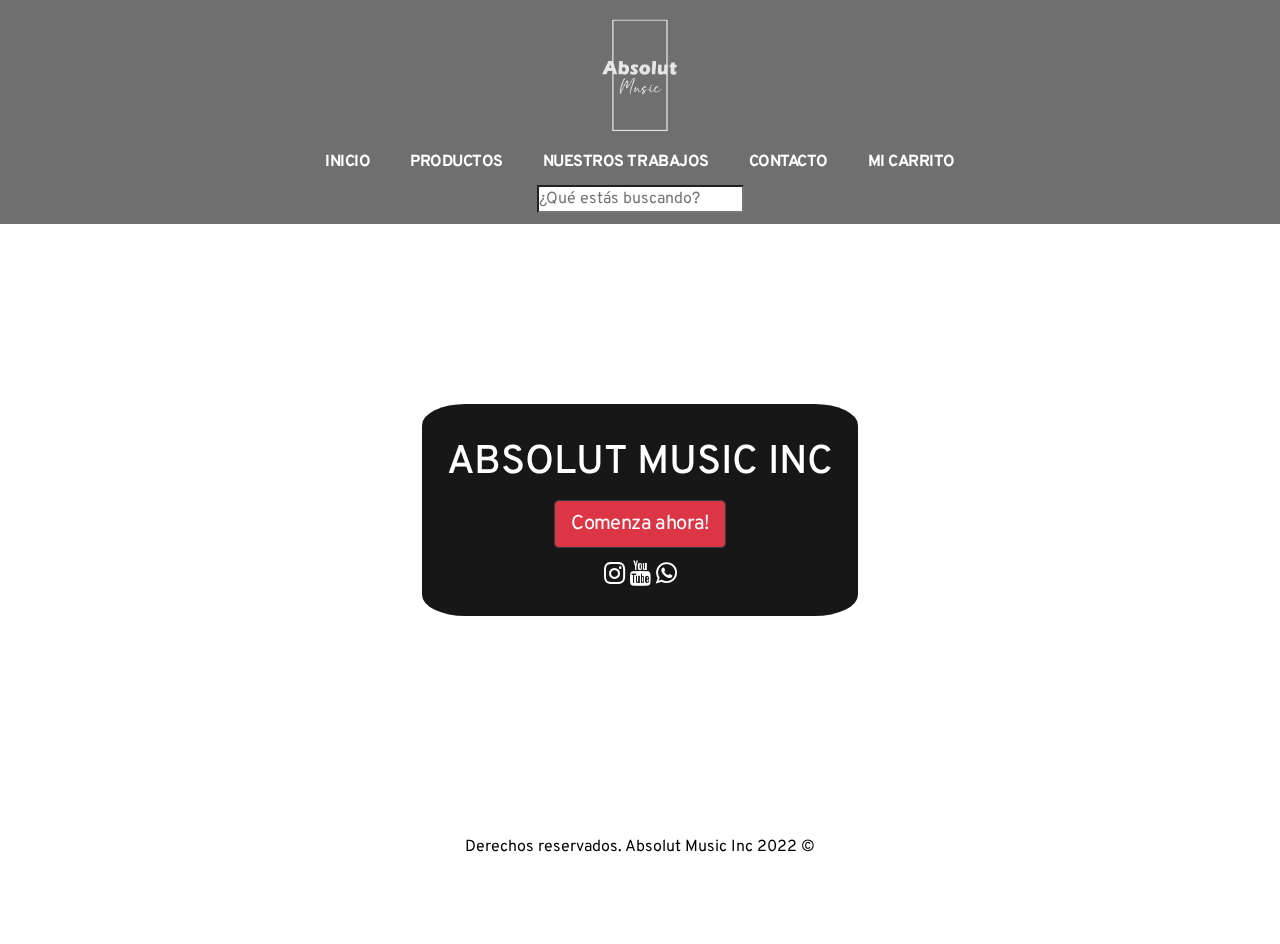
<file: index.html>
<!DOCTYPE html>
<html lang="en">
<head>
    <meta charset="UTF-8">
    <meta http-equiv="X-UA-Compatible" content="IE=edge">
    <meta name="viewport" content="width=device-width, initial-scale=1, shrink-to-fit=no">
    <link rel="stylesheet" href="./CSS/style.css">
    

     <!-- Bootstrap CSS -->
     <link rel="stylesheet" href="https://cdn.jsdelivr.net/npm/bootstrap@4.0.0/dist/css/bootstrap.min.css" integrity="sha384-Gn5384xqQ1aoWXA+058RXPxPg6fy4IWvTNh0E263XmFcJlSAwiGgFAW/dAiS6JXm" crossorigin="anonymous">
     <link href="https://cdn.jsdelivr.net/npm/bootstrap@5.2.0/dist/css/bootstrap.min.css" rel="stylesheet" integrity="sha384-gH2yIJqKdNHPEq0n4Mqa/HGKIhSkIHeL5AyhkYV8i59U5AR6csBvApHHNl/vI1Bx" crossorigin="anonymous">
     <script src="https://cdn.jsdelivr.net/npm/bootstrap@5.2.0/dist/js/bootstrap.bundle.min.js" integrity="sha384-A3rJD856KowSb7dwlZdYEkO39Gagi7vIsF0jrRAoQmDKKtQBHUuLZ9AsSv4jD4Xa" crossorigin="anonymous"></script>
     <link
     rel="stylesheet"
     href="https://cdnjs.cloudflare.com/ajax/libs/animate.css/4.1.1/animate.min.css"/>
     <link rel="stylesheet" href="https://cdnjs.cloudflare.com/ajax/libs/font-awesome/4.7.0/css/font-awesome.min.css">
     <title>Absolut Music Inc</title>
</head>
<body class="fondoIndex">
    
    
        <header class="headerIndex">
       
        <!--Logo--->
        
        <a href="./index.html">
            
            <img src="./Imagen/Absolut Logo TRANSPARENTE.png" alt="Logo Absolut Music" class="logo">
            
        </a>
        
       
        <!--Barra navegacion--->
        <nav> 
             <ul>
             <li><a href="./index.html">INICIO</a></li>
             
             <li><a href="./Pages/productos.html">PRODUCTOS</a></li>
             <li><a href="./Pages/trabajos.html">NUESTROS TRABAJOS</a></li>
             <li><a href="./Pages/contacto.html">CONTACTO</a></li>
             <li><a href="./Pages/carrito.html">MI CARRITO</a></li>
           
             </ul>
        </nav>
        <form action="#"> 
            <input type="search" placeholder="¿Qué estás buscando?" name="busqueda">
        </form>

        </header>
    <main >
       <div class="titleButton">
            <div class="contTitle">
                <h1>ABSOLUT MUSIC INC</h1>
                <a href="Pages/productos.html" class="btn btn-primary btn-lg active bg-danger border border-dark" role="button" aria-pressed="true">Comenza ahora!</a>
                <div class="footerIcon">
                    <a href="https://www.instagram.com/" class="fa fa-instagram"></a>
                    <a href="https://www.youtube.com/" class="fa fa-youtube"></a>
                    <a href="https://whatsapp.com/" class="fa fa-whatsapp"></a> 
                </div>   
                    
           
            </div>
        </div>
            
    </main>
    
    
    <footer>
        <div class="footerP"><p>Derechos reservados. Absolut Music Inc 2022 &copy;</p></div>
        
    </footer>
</body>
</html>
</file>
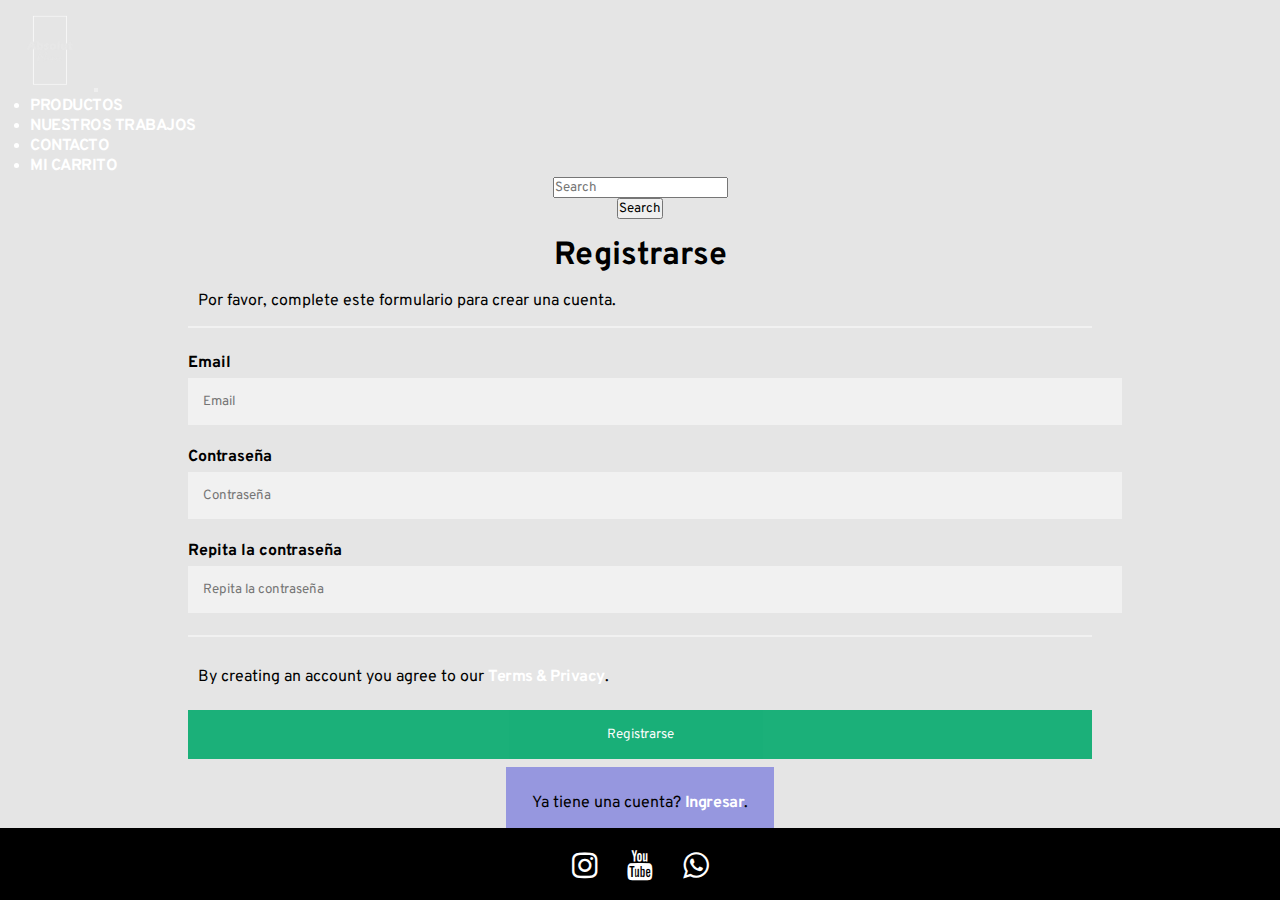
<file: Pages/carrito.html>
<!DOCTYPE html>
<html lang="en">
<head>
    <meta charset="UTF-8">
    <meta http-equiv="X-UA-Compatible" content="IE=edge">
    <meta name="viewport" content="width=device-width, initial-scale=1.0">
    <link rel="stylesheet" href="../CSS/style.css">
    <link href="https://cdn.jsdelivr.net/npm/bootstrap@5.2.0/dist/css/bootstrap.min.css" rel="stylesheet" integrity="sha384-gH2yIJqKdNHPEq0n4Mqa/HGKIhSkIHeL5AyhkYV8i59U5AR6csBvApHHNl/vI1Bx" crossorigin="anonymous">
    <link rel="stylesheet" href="https://cdnjs.cloudflare.com/ajax/libs/font-awesome/4.7.0/css/font-awesome.min.css">
    <link
     rel="stylesheet"
     href="https://cdnjs.cloudflare.com/ajax/libs/animate.css/4.1.1/animate.min.css"/>
     <script src="https://cdn.jsdelivr.net/npm/bootstrap@5.2.0/dist/js/bootstrap.bundle.min.js" integrity="sha384-A3rJD856KowSb7dwlZdYEkO39Gagi7vIsF0jrRAoQmDKKtQBHUuLZ9AsSv4jD4Xa" crossorigin="anonymous"></script>
    <title>Absolut Music</title>
</head>
<body class="fondoProductos">
    <header>
        
       
        <!--Barra navegacion + LOGO--->
        <nav class="navbar navbar-expand-lg bg-dark " >
            <div class="container-fluid">
                <a class="navbar-brand" href="../index.html">
                    <img src="../Imagen/Absolut Logo TRANSPARENTE.png" alt="" width="80" height="80" class="d-inline-block align-text-top">
                    
                  </a>
              
              <button class="navbar-toggler" type="button" data-bs-toggle="collapse" data-bs-target="#navbarSupportedContent" aria-controls="navbarSupportedContent" aria-expanded="false" aria-label="Toggle navigation">
                <span class="navbar-toggler-icon"></span>
              </button>
              <div class="collapse navbar-collapse" id="navbarSupportedContent">
                <ul class="navbar-nav me-auto mb-2 mb-lg-0 ">
                  <li class="nav-item ">
                    <a class="nav-link active text-white"  aria-current="page" href="./productos.html" >PRODUCTOS </a>
                  </li>
                  <li class="nav-item" >
                    <a class="nav-link text-white" href="./trabajos.html">NUESTROS TRABAJOS</a>
                  </li>
                  <li class="nav-item">
                    <a class="nav-link text-white" href="./contacto.html">CONTACTO</a>
                  </li>
                  <li class="nav-item">
                    <a class="nav-link text-white" href="./carrito.html">MI CARRITO</a>
                  </li>
                 </ul>
                <form class="d-flex" role="search">
                  <input class="form-control me-2" type="search" placeholder="Search" aria-label="Search">
                  <button class="btn btn-outline-success" type="submit">Search</button>
                </form>
              </div>
            </div>
          </nav>
        

    </header>
    <form action="#">
        <div class="contRegistro">
          <h1>Registrarse</h1>
          <p>Por favor, complete este formulario para crear una cuenta.</p>
          <hr>
      
          <label for="email"><b>Email</b></label>
          <input type="text" placeholder="Email" name="email" id="email" required>
      
          <label for="psw"><b>Contraseña</b></label>
          <input type="password" placeholder="Contraseña" name="psw" id="psw" required>
      
          <label for="psw-repeat"><b>Repita la contraseña</b></label>
          <input type="password" placeholder="Repita la contraseña" name="psw-repeat" id="psw-repeat" required>
          <hr>
      
          <p>By creating an account you agree to our <a href="#">Terms & Privacy</a>.</p>
          <button type="submit" class="registerbtn">Registrarse</button>
        </div>
      
        <div class="container signin">
          <p>Ya tiene una cuenta? <a href="#">Ingresar</a>.</p>
        </div>
      </form> 
    
       
    
      <footer class="footerProd">
    
        <div class="footerIcon2">
            <a href="https://www.instagram.com/" class="fa fa-instagram"></a>
            <a href="https://www.youtube.com/" class="fa fa-youtube"></a>
            <a href="https://whatsapp.com/" class="fa fa-whatsapp"></a>    
        </div>   
        
    
</footer>
</body>
</html>
</file>
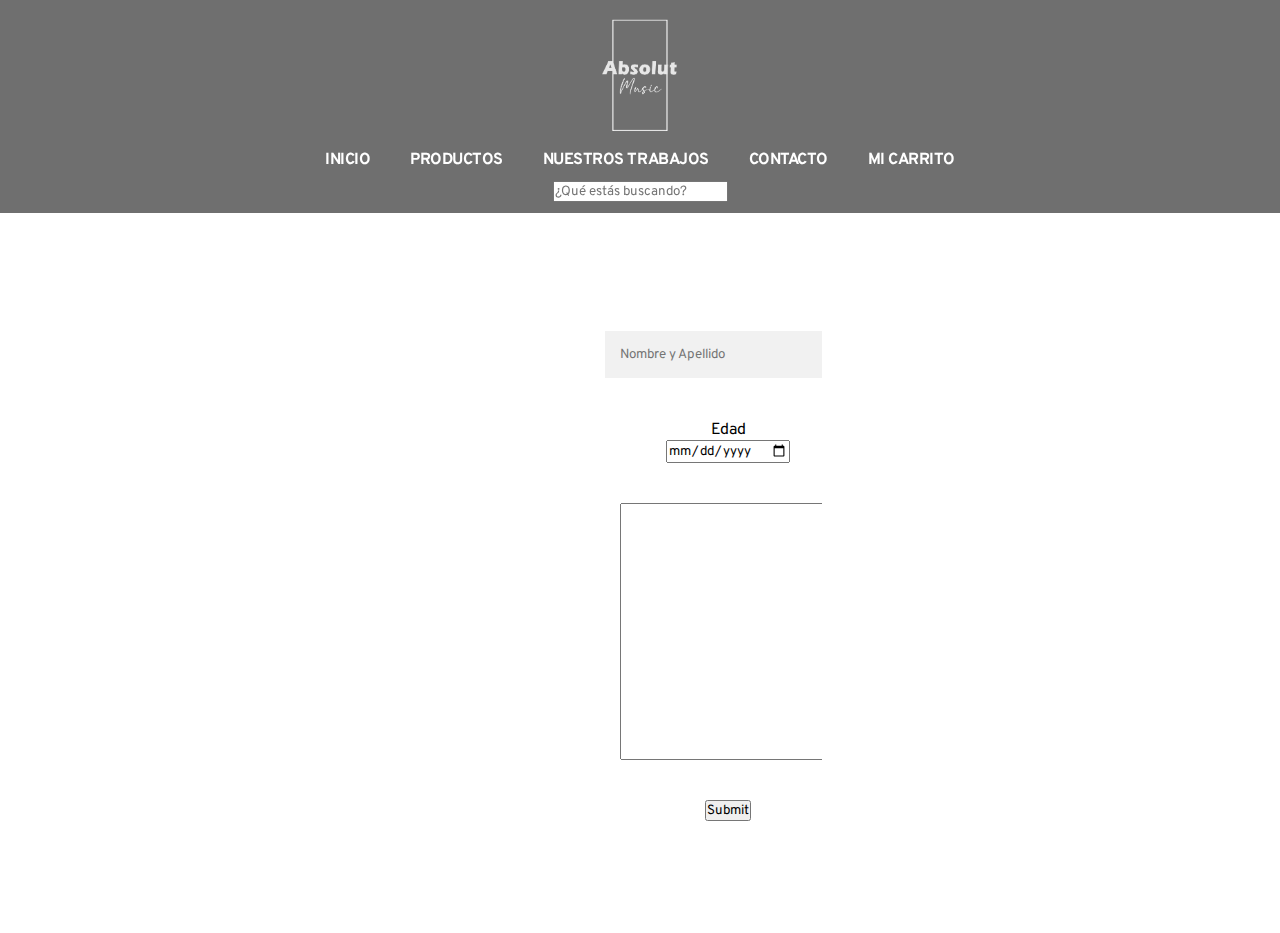
<file: Pages/contacto.html>
<!DOCTYPE html>
<html lang="en">
<head>
    <meta charset="UTF-8">
    <meta http-equiv="X-UA-Compatible" content="IE=edge">
    <meta name="viewport" content="width=device-width, initial-scale=1.0">
    <link rel="stylesheet" href="../CSS/style.css">
    <link rel="stylesheet" href="https://cdnjs.cloudflare.com/ajax/libs/font-awesome/4.7.0/css/font-awesome.min.css">
    <title>Absolut Music</title>
</head>
<body class="fondoContacto">
    <header class="headerIndex">
        <!--Logo--->
        <a href="../index.html">
            <img src="../Imagen/Absolut Logo TRANSPARENTE.png"  alt="Logo Absolut Music" class="logo">
        </a>
        
       
        <!--Barra navegacion--->
        <nav> 
             <ul>
             <li><a href="../index.html">INICIO</a></li>
             
             <li><a href="./productos.html">PRODUCTOS</a></li>
             <li><a href="./trabajos.html">NUESTROS TRABAJOS</a></li>
             <li><a href="./contacto.html">CONTACTO</a></li>
             <li><a href="./carrito.html">MI CARRITO</a></li>
           
             </ul>
        </nav>
        <form action="#"> 
            <input type="search" placeholder="¿Qué estás buscando?" name="busqueda">
        </form>

    </header>
    
    <main>

        <h1>Contacto</h1>
        <form action="#">
            <input type="text" placeholder="Nombre y Apellido" name="Nombre">
            <br>
            <label for="edad">Edad</label>
            <input type="date" name="edad">
            <br> <br>
            <textarea name="comentario" id="" cols="25" rows="15"></textarea>
            <br><br>
            <input type="submit">
        </form>
    </main>
    <footer>
        <div class="footerIcon2">
            <a href="https://www.instagram.com/" class="fa fa-instagram"></a>
            <a href="https://www.youtube.com/" class="fa fa-youtube"></a>
            <a href="https://whatsapp.com/" class="fa fa-whatsapp"></a>    
        </div>
    </footer>
</body>
</html>
</file>
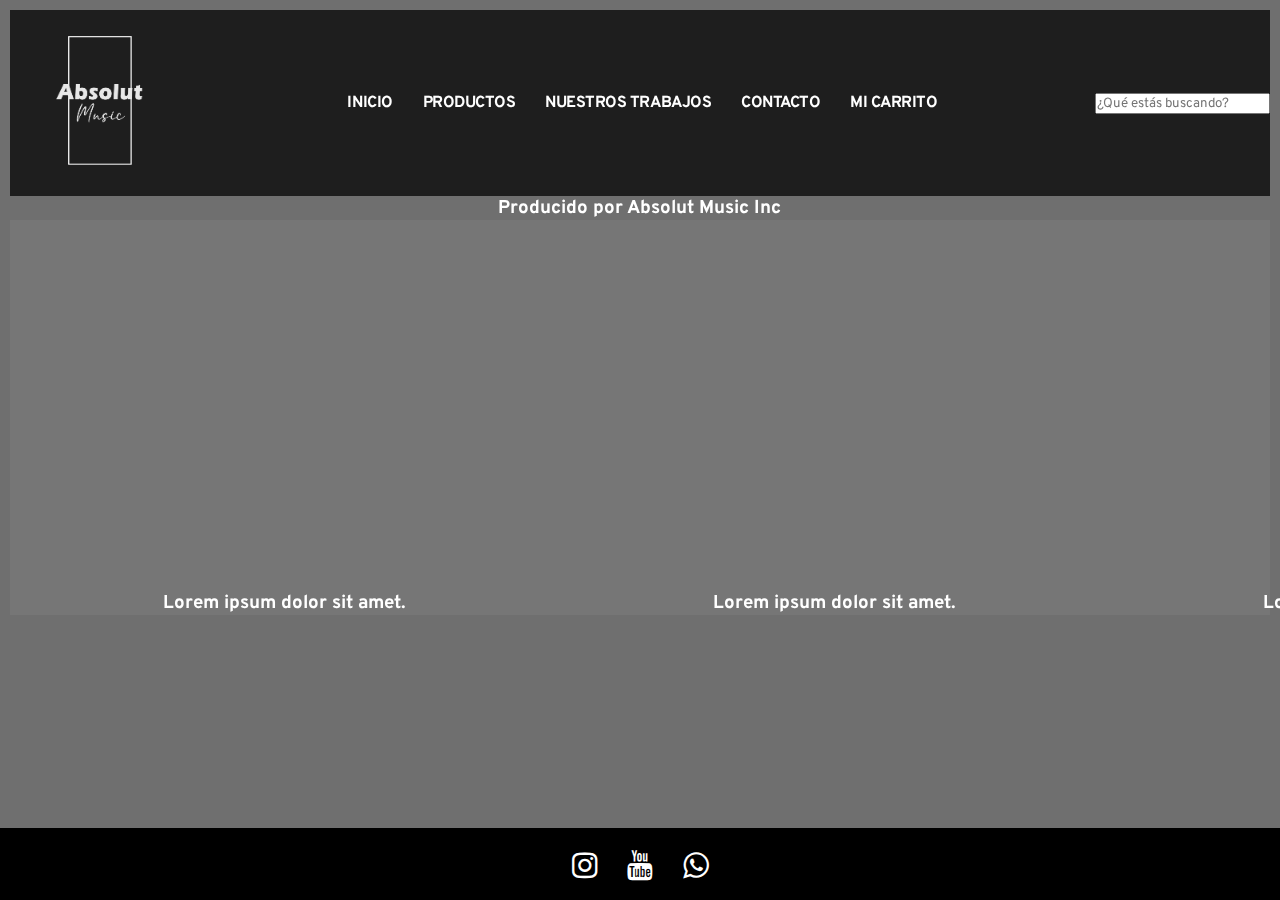
<file: Pages/trabajos.html>
<!DOCTYPE html>
<html lang="en">
<head>
    <meta charset="UTF-8">
    <meta http-equiv="X-UA-Compatible" content="IE=edge">
    <meta name="viewport" content="width=device-width, initial-scale=1.0">
    <link rel="stylesheet" href="../CSS/style.css">
    <link
     rel="stylesheet"
     href="https://cdnjs.cloudflare.com/ajax/libs/animate.css/4.1.1/animate.min.css"/>
     <link href="https://cdn.jsdelivr.net/npm/bootstrap@5.2.0/dist/css/bootstrap.min.css" rel="stylesheet" integrity="sha384-gH2yIJqKdNHPEq0n4Mqa/HGKIhSkIHeL5AyhkYV8i59U5AR6csBvApHHNl/vI1Bx" crossorigin="anonymous">
     <link rel="stylesheet" href="https://cdnjs.cloudflare.com/ajax/libs/font-awesome/4.7.0/css/font-awesome.min.css">
     <title>Absolut Music</title>
</head>
<body class="fondoTrabajos">
    <header class="headerTrabajos">
        <!--Logo--->
        <a href="../index.html">
            <img src="../Imagen/Absolut Logo TRANSPARENTE.png" alt="Logo Absolut Music" class="logo">
        </a>
        
       
        <!--Barra navegacion--->
        <nav> 
             <ul>
             <li><a href="../index.html">INICIO</a></li>
             
             <li><a href="./productos.html">PRODUCTOS</a></li>
             <li><a href="./trabajos.html">NUESTROS TRABAJOS</a></li>
             <li><a href="./contacto.html">CONTACTO</a></li>
             <li><a href="./carrito.html">MI CARRITO</a></li>
           
             </ul>
        </nav>
        <form action="#"> 
            <input type="search" placeholder="¿Qué estás buscando?" name="busqueda">
        </form>

    </header>
    <h3 class="titleWork">Producido por Absolut Music Inc</h3>
    <div class="grid-container">
        <!-- videos -->
        
        
        <div class="video1">
            <div class="contVidCard">
                <iframe width="560" height="315" src="https://www.youtube.com/embed/K3ml4lg_IIc" title="YouTube video player" frameborder="0" allow="accelerometer; autoplay; clipboard-write; encrypted-media; gyroscope; picture-in-picture" allowfullscreen class="vidCard"></iframe>
            </div>
            <div class="contTxtCard">
                <h3 class="tituloCard">Lorem ipsum dolor sit amet.</h3>
            </div>
           
        </div>

        
        
        <div class="video2">
            <div class="contVidCard">
                <iframe width="560" height="315" src="https://www.youtube.com/embed/buT-e13cGUY" title="YouTube video player" frameborder="0" allow="accelerometer; autoplay; clipboard-write; encrypted-media; gyroscope; picture-in-picture" allowfullscreen class="vidCard"></iframe>
            </div>
            <div class="contTxtCard">
                <h3 class="tituloCard">Lorem ipsum dolor sit amet.</h3>
               
            </div>
           
        </div>

        <div class="video3">
            <div class="contVidCard">
                <iframe width="560" height="315" src="https://www.youtube.com/embed/4kKXJE6smFo" title="YouTube video player" frameborder="0" allow="accelerometer; autoplay; clipboard-write; encrypted-media; gyroscope; picture-in-picture" allowfullscreen class="vidCard"></iframe>
            </div>
            <div class="contTxtCard">
                <h3 class="tituloCard">Lorem ipsum dolor sit amet.</h3>
                
            </div>
            
        </div>

        
    </div>
 
</main>

<footer class="footerProd">
    
    <div class="footerIcon2">
        <a href="https://www.instagram.com/" class="fa fa-instagram"></a>
        <a href="https://www.youtube.com/" class="fa fa-youtube"></a>
        <a href="https://whatsapp.com/" class="fa fa-whatsapp"></a>    
    </div>  
    
</body>
</html>
</file>
<file: CSS/style.css>
@import url('shttps://fonts.googleapis.com/css2?family=Overpass:ital,wght@0,300;0,600;1,100;1,200;1,400&display=swap');

/*font-family: 'Kreon', serif;*/
*{
 margin: 0;
 padding: 0; 
 font-family: "Overpass", sans-serif;
 text-decoration: none;
 
 
}


h1{
    
    padding: 5px;
    
    text-align: center;
    color: WHITE;;
    
}
.logo{
    animation: fadeInDown;
    animation-duration: 1s;
}



.fondoIndex .logo{
    width: 0 auto;
    height: 130px;
    
    position: center;
    display: block;
    margin: 0px auto ;
    flex-direction: column;
    
    
}
.fondoContacto .logo{
    width: 0 auto;
    height: 130px;
    
    position: center;
    display: block;
    margin: 0px auto ;
    flex-direction: column;
    
    
}

.fondoTrabajos{
    padding: 10px;
    display: block;
    justify-content: space-between;
    align-items: center;
    flex-direction: column-reverse;
    position: sticky;
    top: 0;
    background-color: rgba(10, 10, 10, 0.589);
}
nav{
    display: block;
    
    /*background-color: rgba(255, 255, 255, 0.212);*/
    
    
    padding: 10px;
}

/*HEADERS!!*/
.headerIndex{
    padding: 10px;
    display: block;
    justify-content: space-between;
    align-items: center;
    flex-direction: column;
    position: sticky;
    top: 0;
    background-color: rgba(10, 10, 10, 0.589);
    
    
}
.headerIndex a,ul{
    text-decoration: none;
    color: white;
}



.headerIndex ul{
    display: flex;
    list-style: none;
    flex-wrap: wrap;
    
    width: 0 auto;
    
    margin: 0 auto;
    justify-content: center;
    
    
}
.headerProdTitle{
    display: flex;
    justify-content: center;
    padding-top: 20px;
}



.headerTrabajos{
    display: flex;
    justify-content: space-between;
    align-items: center;
    background-color: rgba(0, 0, 0, 0.726);
}


.headerTrabajos img{
    width: 150px;
    padding: 15px;
}

.headerTrabajos ul{
    display: flex;
    list-style: none;
    
}

.headerTrabajos li{
    margin: 15px;
}
.headerTrabajos a{
    color: white;
    text-decoration: none;
}
li{
    margin: 0 20px;
    
}
.nav ul, li:hover{
    
    background-color: rgba(255, 0, 55, 0.884);
    width: 0 px auto;
    
}

main{
    
    display: flex;
    align-items: center;
    flex-direction: row;
    flex-wrap: wrap;
    justify-content: center;
    min-height: 80vh;
}

h3{
    margin-right: 2px ;
    text-align: center;
    color: white;
}
p{
    color: white;
    padding: 5px;
    margin: 5px;
    margin-bottom: 10px;

}

.fondoIndex{
    
    background-image: url(//media.airgigs.com/gig_media/e10e6ed890d6ab9f532d9e997975740ddICmd1613802163/sound-recording-studio-music-166147-3840x2160.jpg?1659226719);
    background-size: auto;
    background-position: center;
    
}
.fondoProductos{
    background-color: rgba(216, 216, 216, 0.664);
    background-size: cover;
    background-position: center;
}
.fondoTrabajos{
    background-image: url(https://images.unsplash.com/photo-1610716632424-4d45990bcd48?ixlib=rb-1.2.1&ixid=MnwxMjA3fDB8MHxzZWFyY2h8M3x8bXVzaWMlMjBwcm9kdWNlcnxlbnwwfHwwfHw%3D&w=1000&q=80);
    background-size: auto;
    background-position: center;
}
.fondoContacto{
    background-image: url(https://www.musictech.net/wp-content/uploads/2016/05/Lights-action.jpg);
    background-size: auto;
    background-position: center;
}
.carritoFondo{
    background-color: rgb(133, 133, 133);
}
a{
    color: white;
    font-weight: 700;
    letter-spacing: -.03em;
    text-decoration: none;
    
    
}
.contRegistro h1, p{
    color: black;
}
form{
    
    padding: 5px 10px;
    overflow: hidden;
    display: flex;
    align-items: center;
    flex-direction: column;
    flex-wrap: wrap;
    justify-content: center;
    box-sizing: border-box;
    padding: 1px 0;
    margin: 0;
    color: rgb(0, 0, 0);
    
    
}
input{
    color: rgb(0, 0, 0);
    
}
.contIndex{
    width: 500px;
    height: 500x;
    margin-top: 20px;
    margin-bottom: 570px;
    margin-right: 35px;
    margin-left: 10px;
    padding-top: 15px;
    background-color: rgb(0, 0, 0);
    border-radius: 5px;
    overflow: hidden;
    
    
   
}
main .txtPrin{
    text-align: center;
    padding-bottom: 20px;
}

/* cards */
.contenedorCards{
    display: flex;
    flex-wrap: wrap;
    justify-content: space-around;
    padding: 60px;
    animation: backInUp;
    animation-duration: 1s;
}

.contenedorCards .card{
    width: 18rem;
    height: 25rem;
    padding: 1rem;
    background-color: black;
    border-radius: 15px;
    margin-bottom: 5px;
    display: flex;
    flex-direction: column;
    align-items: center;
}

.contenedorCards .card:hover{
    box-shadow: 10px 10px 11px rgba(228, 0, 0, 0);
    background-color: rgba(255, 0, 55, 0.884);
    width: 20rem;
}

.contenedorCards .card .contImgCard .imgCard{
    width: 100%;
    height: 15rem;
    border-radius: 2%;
}

.contenedorCards .card .contTxtCard .tituloCard, .precioCard{
    color: rgb(255, 255, 255);
    font-size: 25px;
    text-align: center;
}

.contenedorCards .card .contBtnCard{
    width: 100%;
}

.contenedorCards .card .contBtnCard .btnComprar{
    
    font-size: 22px;
    font-weight: bolder;
    color: rgb(255, 255, 255);
    background-color: rgb(0, 17, 255);
    border: 6;
    border-color: rgb(194, 177, 181);
    width: 100%;
    padding: 10px;
    border-radius: 20px;
}


 main .contenedorCards .card1{ 
     order: 2; 
     flex-grow: 5; 
     flex-shrink: 0; 
     flex-basis: 10rem; 
     flex: 0 0 10rem; 
 } 

 main .contenedorCards .card2{ 
     order: 1; 
     flex-grow: 1; 
 } 

 main .contenedorCards .card3{ 
     order: 4; 
     flex-grow: 1; 
 } 

 main .contenedorCards .card4{ 
     order: 3; 
     flex-grow: 1; 
} 

footer{
    
    object-fit: cover cover;
    background-position: center center;
    background-size: contain;
    background-repeat: no-repeat;
    
    
}
.footerProd{
    
    background: black;
    height: 70px;
    border-top: 2px solid rgba(0, 0, 0, 0.24);  
    position: fixed;
    left: 0;
    bottom: 0;
    width: 100%;

}

footer, .listFooter{
display: flex;
list-style: none;
width: 480px;
margin: 0 auto;
justify-content: center;
}

footer img{
   
    
    width: 100%;
    height: 5rem;
    border-radius: 2%;
    display: flex;
    list-style: none;
    flex-wrap: wrap;
    justify-content: center;
    align-items: center;
    flex-direction: column;
}

/*carrito*/
.container {
    padding: 16px;
  }
  
  /* Full-width input fields */
  input[type=text], input[type=password] {
    width: 100%;
    padding: 15px;
    margin: 5px 0 22px 0;
    display: inline-block;
    border: none;
    background: #f1f1f1;
  }
  
  input[type=text]:focus, input[type=password]:focus {
    background-color: #ddd;
    outline: none;
  }
  
  /* Overwrite default styles of hr */
  hr {
    border: 1px solid #f1f1f1;
    margin-bottom: 25px;
  }
  
  /* Set a style for the submit/register button */
  .registerbtn {
    background-color: #04AA6D;
    color: white;
    padding: 16px 20px;
    margin: 8px 0;
    border: none;
    cursor: pointer;
    width: 100%;
    opacity: 0.9;
  }
  
  .registerbtn:hover {
    opacity:1;
  }
  
  
  .signin {
    background-color: #1215d460;
    text-align: center;
  }
  .titleButton h1{
    color: white;
    
    
    
  }
  .contTitle{
    background-color: rgba(0, 0, 0, 0.911);
    border-radius: 10%;
    position: relative;
    padding-top: 30px;
    padding-bottom: 20px;
    padding-left: 20px;
    padding-right: 20px;
    flex-direction: column;
    display: flex;
    align-items: center;
    justify-content: center;
    
    
   
}
.footerIcon2{
    display: flex;
    justify-content: center;
    font-size: 30px;
    align-items: center;
    
}
.footerIcon2 .fa-instagram{
    padding: 30px
    
}
.footerIcon2 .fa-whatsapp{
    padding: 30px
    
}
  
  
  
.titleButton{
    flex-direction: column;
    display: flex;
    align-items: center;
    justify-content: center;
    padding-top: 180px;
    animation: backInUp;
    animation-duration: 1s;
    
    
}
.titleButton .contTitle .footerIcon{
    font-size: 25px;
    text-decoration: none;
    padding-top: 10px;
}
/* Iconos social media*/




/* Add a hover effect if you want */
.fa:hover {
    opacity: 0.7;
    color: rgb(255, 0, 85);
  }
  
  /* Set a specific color for each brand */
  
  /* Facebook */
  .fa-instagram {
    
    color: white;
    text-decoration: none;
  }
  .fa-whatsapp {
    
    color: white;
    text-decoration: none;
  }
  
  /* Twitter */
  .fa-youtube {
    
    color: white;
  }

  .footerP{
    display: flex;
    justify-content: center;
   
    
    
    }
    footer{
        height: 70px; 
        position: fixed;
        left: 0;
        bottom: 0;
        width: 100%;
    }
 
 


/*.btn-primary {
    background-color: #cc003a;
    color: #fff;
    border-color: #000000;
}
*/
  /*Videos*/
  
  .grid-container{
    
    display: grid;
    grid-template-columns: repeat(3,1fr);
    justify-items: center;

    background-color: rgba(253, 253, 253, 0.055);
    animation: zoomIn;
    animation-duration: 0.5s;

    
  }
  .grid-container iframe{
    padding: 25px;
    width: 500px;
    
  }
  @media(max-width: 850px){
  .grid-container{
    grid-template-columns: repeat(1,1fr);
}

  
}
  
  @media(max-width: 650px){
    .headerIndex, .headerTrabajos{
        flex-direction: column;
        
        
    } 
    .headerIndex ul, .headerTrabajos ul{
        flex-direction: row;
        align-content: center;
        align-items: center;
        justify-content: center;
        flex-wrap: wrap
        
    }

 
    
    .headerIndex img{
            width: 150px;
        }
    .headerIndex .listFooter, .headerTrabajos .listFooter{
        width: 150px;
        display: flex;
        align-content: center;
        align-items: center;
        flex-wrap: wrap;
        flex-direction: column;
    }
    .grid-container iframe{
        grid-template-columns: repeat(1,1fr);
        width: 320px;
    }
  
  
  
  
    }
</file>
